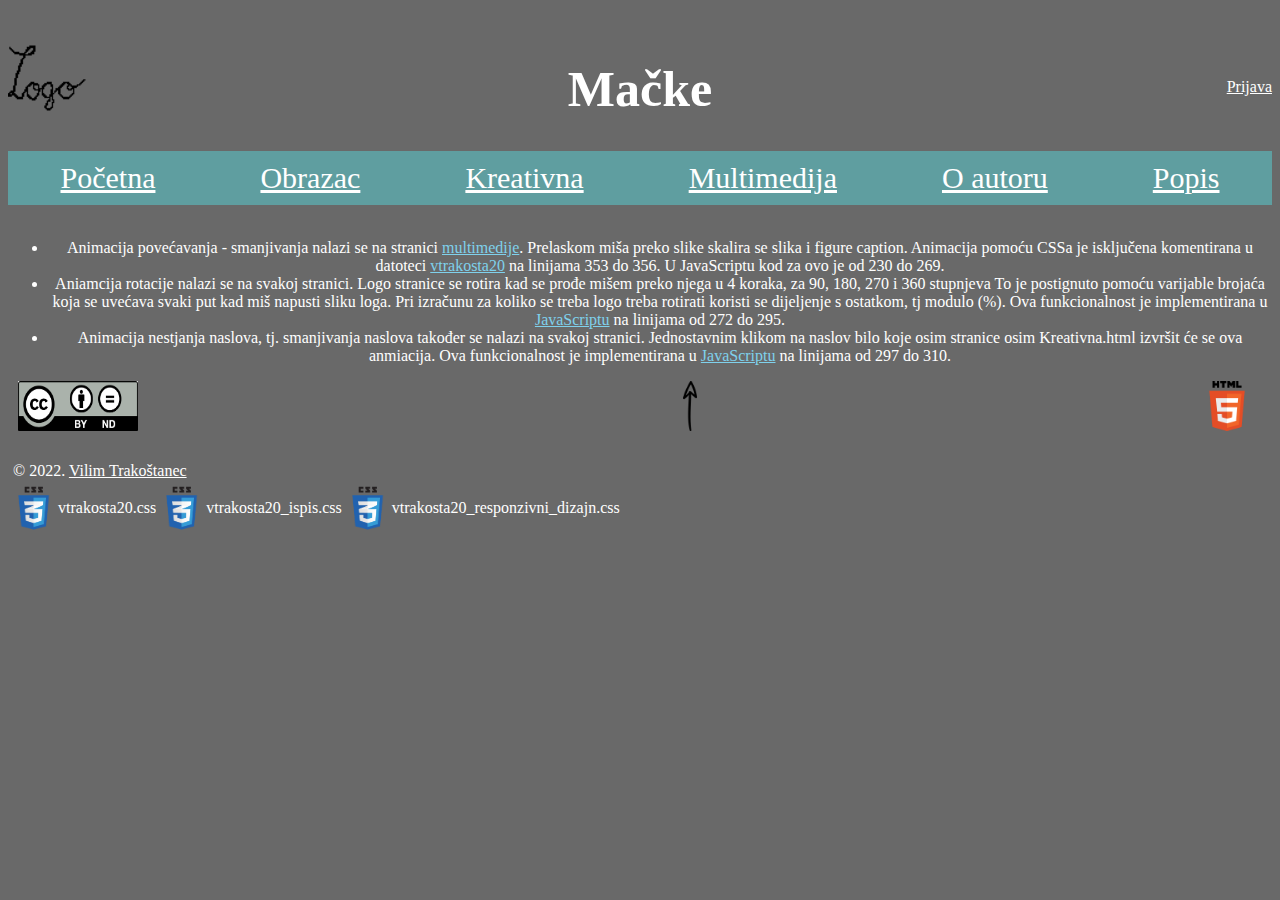
<file: index.html>
<!DOCTYPE html>
<html lang="hr">

<head>
    <title>Početna</title>
    <meta charset='utf-8'>
    <meta name="author" content="Vilim Trakoštanec">
    <meta name="description" content=" html, head, title">
    <!--tu se pišu oznake, pitati treba dal se koristi description ili key words  DOBRO JE Description-->
    <meta name="viewport" content="width=device-width, initial-scale=1.0">

    <link rel="stylesheet" href="css/vtrakosta20.css" type="text/css">
    <link rel="stylesheet" href="css/vtrakosta20_ispis.css" type="text/css">
    <link rel="stylesheet" href="css/vtrakosta20_responzivni_dizajn.css" >
    <script src="js/vtrakosta20.js"></script>
    
</head>


<body>
   
    <header>
        <a id="Zaglavlje"></a>

        <noscript>

            <dialog> open> Vaš preglednik ne podržava javascript</dialog>

        </noscript>
        <div class="spremiste">
        <br>
            <a href="index.html" ><img src="materijali/logo_kopija.png" alt="Logo" class="logoStr" id="logo"></a>
            <h1 class="naslov" id="naslov">Mačke</h1>
            <a href="prijava.html" class="odjava" id="odjava">Odjava</a>
            <a href="prijava.html" class="prijava" id="prijava">Prijava</a>
            <a href="ostalo/promjeni_dizajn.html" class="dizajn" id ="dizajn" target="_blank">Dizajn</a>
        </div>
        <div id="ispis_kor_ime">
            
        </div>
        <div id="ispis_datum">
            
        </div>

    </header>
    
    <nav class="grid-kontenjer2">
        <br>
        <a href="index.html" class="grid-item1 odlazak classtest" id="pocetna">Početna</a>
        <a href="obrazac.html" class="grid-item2 odlazak classtest" id="obrazac">Obrazac</a>
        <a href="ostalo/kreativna.html" class="grid-item3 odlazak classtest" id="kreativna">Kreativna</a>
        <a href="ostalo/multimedija.html" class="grid-item4 odlazak classtest" id="multimedija">Multimedija</a>
        <a href="ostalo/o_autoru.html" class="grid-item5 odlazak classtest" id="autor">O autoru</a>
        <a href="podaci/popis.html" class="grid-item6 odlazak classtest" id="popis">Popis</a>
        
    </nav>
    
    <main id="main">
        <!--Blok-->
        
        <ul>
            <li>
                Animacija povećavanja - smanjivanja nalazi se na stranici 
                <a href="ostalo/multimedija.html#slike" class="odlazak_link">multimedije</a>.
                Prelaskom miša preko slike skalira se slika i figure caption.
                Animacija pomoću CSSa je isključena komentirana u datoteci <a href="css/vtrakosta20.css" class="odlazak_link">vtrakosta20</a>
                na linijama 353 do 356. U JavaScriptu kod za ovo je od 230 do 269.
            </li>
            <li>
                Aniamcija rotacije nalazi se na svakoj stranici. Logo stranice se rotira kad se prođe mišem preko njega u 4 koraka, za 90, 180, 270 i 360 stupnjeva 
                To je postignuto pomoću varijable brojaća koja se uvećava svaki put kad miš napusti sliku loga. 
                Pri izračunu za koliko se treba logo treba rotirati koristi se dijeljenje s ostatkom, tj modulo (%).
                Ova funkcionalnost je implementirana u <a href="js/vtrakosta20.js" class="odlazak_link">JavaScriptu</a> na linijama od 272 do 295.
            </li>
            <li>
                Animacija nestjanja naslova, tj. smanjivanja naslova također se nalazi na svakoj stranici. Jednostavnim klikom na naslov bilo koje osim stranice osim Kreativna.html izvršit će se ova anmiacija.
                Ova funkcionalnost je implementirana u <a href="js/vtrakosta20.js" class="odlazak_link">JavaScriptu</a> na linijama od 297 do 310.
            </li>

        </ul>

        

        <!--predložak-->
        <template id="template">
            <canvas id="myCanvas" width="200" height="100" >
               
            </canvas> 
            

        </template>


    </main>

    <footer id="pod">
        
        <a href="https://www.srce.unizg.hr/files/srce/docs/otvoreni-pristup/creative_commons_licence.pdf" 
        class="cc">
            <img src="materijali/CC_imovanje.png" alt="CC_imovanje" width="200" 
            height="75" class="cc" >
        </a>
        
        <p class="sl" >
            &copy;
            2022.
            <a href="https://gmail.com">Vilim Trakoštanec</a>
        </p>

        <a href="#Zaglavlje" class="strelica"><img src="materijali/strelica.png" 
            alt="povratakNaVrh" 
            class="val strelica" >
        </a>

        <a href="https://validator.w3.org/nu/?doc=https%3A%2F%2Fspider.foi.hr%2FOWT%2F2022%2Fzadaca_03%2Fvtrakosta20%2Findex.html" 
        class="html_val">
            <img src="materijali/validator_slika.png"
                alt="Validator" class="val html_val">
        </a>
        

    <div class="grid-kontenjerfooter">
        <a href="https://jigsaw.w3.org/css-validator/validator?uri=https%3A%2F%2Fspider.foi.hr%2FOWT%2F2022%2Fzadaca_03%2Fvtrakosta20%2Fcss%2Fvtrakosta20.css&profile=css3svg&usermedium=all&warning=1&vextwarning=&lang=en" class="css_val" >
            <img src="materijali/CSS3.png" alt="val_index" 
                class="val css_val">
        </a>
        <p class="opis1o">
            vtrakosta20.css
        </p>

        <a href="https://jigsaw.w3.org/css-validator/validator?uri=https%3A%2F%2Fspider.foi.hr%2FOWT%2F2022%2Fzadaca_03%2Fvtrakosta20%2Fcss%2Fvtrakosta20_ispis.css&profile=css3svg&usermedium=all&warning=1&vextwarning=&lang=en" class="css_val2" >
            <img src="materijali/CSS3.png" alt="val_ispis" 
                class="val css_val2">
        </a>
        <p class="opis2o">
            vtrakosta20_ispis.css
        </p>

        <a href="https://jigsaw.w3.org/css-validator/validator?uri=https%3A%2F%2Fspider.foi.hr%2FOWT%2F2022%2Fzadaca_03%2Fvtrakosta20%2Fcss%2Fvtrakosta20_responzivni_dizajn.css&profile=css3svg&usermedium=all&warning=1&vextwarning=&lang=en" class="css_val3" >
            <img src="materijali/CSS3.png" alt="val_responz" 
                class="val css_val3">
        </a>
        <p class="opis3o">
            vtrakosta20_responzivni_dizajn.css
        </p>
    </div>

    </footer>

</body>

</html>
</file>
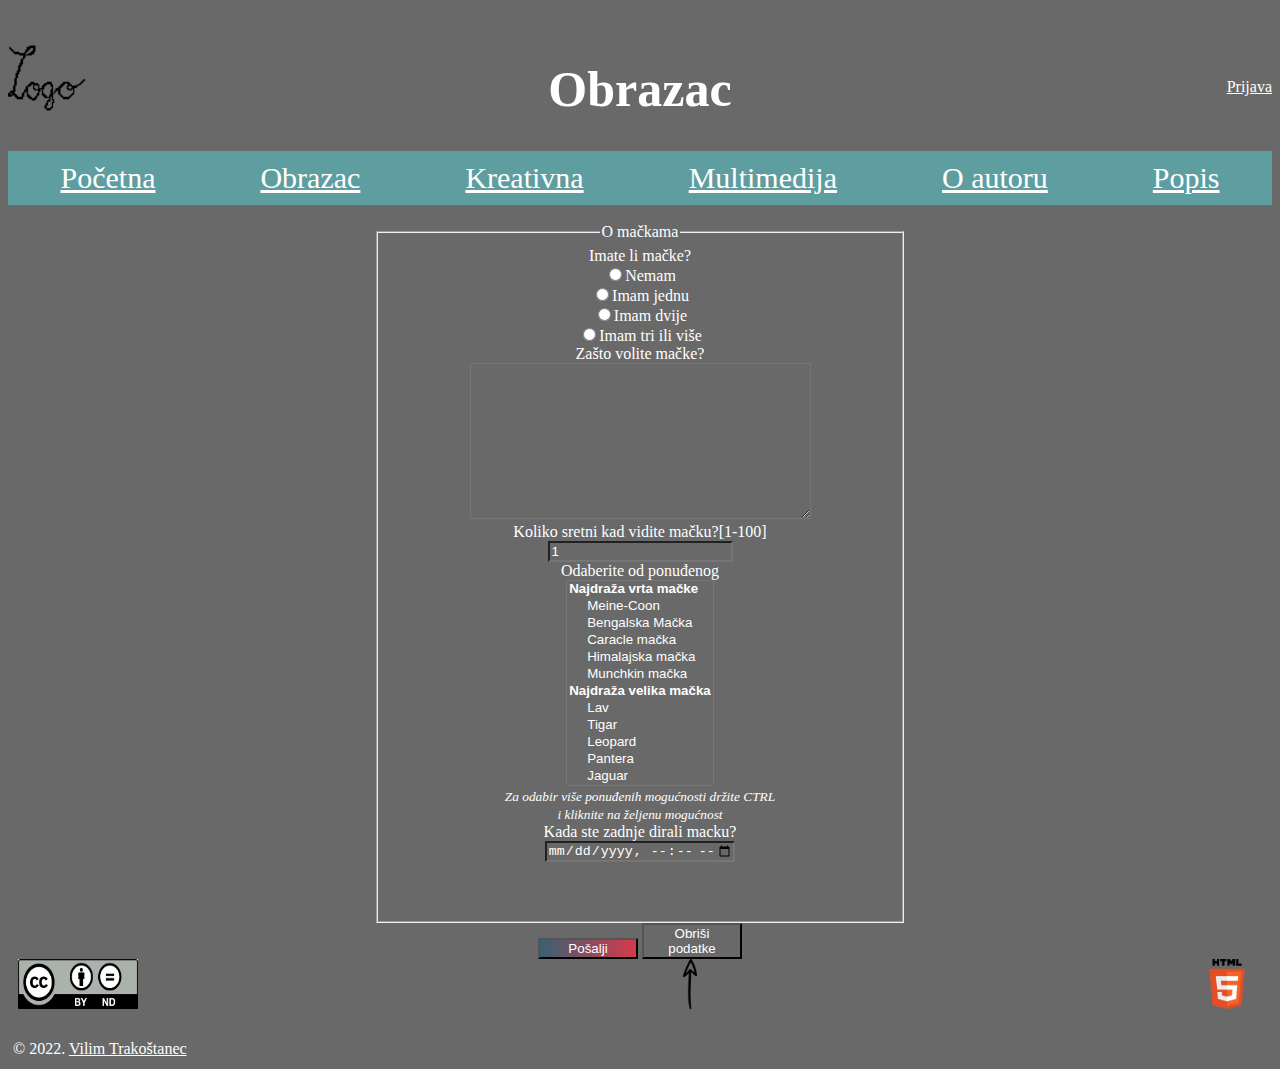
<file: obrazac.html>
<!DOCTYPE html>
<html lang="hr">

<head>
    <title>Obrazac za dodavanje novog sadržaja</title>
    <meta charset='utf-8'>
    <meta name="author" content="Vilim Trakoštanec">
    <meta name="description" content=" html, head, title">
    <meta name="viewport" content="width=device-width, initial-scale=1.0">
    <link rel="stylesheet" href="css/vtrakosta20.css" type="text/css">
    <link rel="stylesheet" href="css/vtrakosta20_ispis.css" type="text/css">
    <script src="js/vtrakosta20.js"></script>
    <link rel="stylesheet" href="css/vtrakosta20_responzivni_dizajn.css" type="text/css">
</head>

<body>
    <header>
        <a id="Zaglavlje"></a>

        <noscript>

            <dialog> open> Vaš preglednik ne podržava javascript</dialog>

        </noscript>
        <div class="spremiste">
        <br>
            <a href="index.html" ><img src="materijali/logo_kopija.png" alt="Logo" id="logo" class="logoStr"></a>
            <h1 class="naslov" id="naslov">Obrazac</h1>
            <a href="prijava.html" class="odjava" id="odjava">Odjava</a>
            <a href="prijava.html" class="prijava" id="prijava">Prijava</a>
            <a href="ostalo/promjeni_dizajn.html" class="dizajn" id ="dizajn" target="_blank">Dizajn</a>
        </div>
    
    <div id="ispis_kor_ime">
        
    </div>
    <div id="ispis_datum">
        
    </div>

    </header>
    
    <nav class="grid-kontenjer2">
        <br>
        <a href="index.html" class="grid-item1 classtest" id="pocetna">Početna</a>
        <a href="obrazac.html" class="grid-item2 classtest" id="obrazac">Obrazac</a>
        <a href="ostalo/kreativna.html" class="grid-item3 classtest" id="kreativna">Kreativna</a>
        <a href="ostalo/multimedija.html" class="grid-item4 classtest" id="multimedija">Multimedija</a>
        <a href="ostalo/o_autoru.html" class="grid-item5 classtest" id="autor">O autoru</a>
        <a href="podaci/popis.html" class="grid-item6 classtest" id="popis">Popis</a>
    </nav>

<main id="centriraj">

    
    <form method="POST" action="https://spider.foi.hr/OWT/materijali/ispis_forme.php" id="forma" novalidate name="forma" >
        <div id="div_obrazac1" style="display: block;">
            <fieldset class="obrazac1">
                <legend>O mačkama</legend>

                
                <label for="Nemam" id="radio_error">Imate li mačke?</label><br>
                <input type="radio" name="Odabir_macaka" id="Nemam" value="Nemam"
                    required>Nemam <br>
                <input type="radio" name="Odabir_macaka" id="Imam_jednu"
                    value="Imam jednu">Imam jednu <br>
                <input type="radio" name="Odabir_macaka" id="Imam_dvije"
                    value="Imam dvije">Imam dvije <br>
                <input type="radio" name="Odabir_macaka" id="Imam_tri_ili_vise"
                    value="Imam tri ili više" >Imam tri ili više <br>

                <label for="velikiTekst">Zašto volite mačke?</label><br>
                <textarea name="Nešto vaše" id="velikiTekst" cols="40" rows="10" maxlength="1000"></textarea><br>

                <label for="broj">Koliko sretni kad vidite mačku?[1-100]</label><br>
                <input type="number" id="broj" value="1"  name="Srtan_sto_vidi_macku"> <br>

                <label for="padajuci">Odaberite od ponuđenog</label><br>
                <select name="Padajuci[]" id="padajuci" multiple size="12" >
                    <optgroup label="Najdraža vrta mačke">
                        <option value="Meine-Coon">Meine-Coon</option>
                        <option value="Bengalska Mačka">Bengalska Mačka</option>
                        <option value="Caracle mačka">Caracle mačka</option>
                        <option value="Himalajska mačka">Himalajska mačka</option>
                        <option value="Munchkin mačka">Munchkin mačka</option>
                    </optgroup>
                    <optgroup label="Najdraža velika mačka">
                        <option value="Lav">Lav</option>
                        <option value="Tigar">Tigar</option>
                        <option value="Leopard">Leopard</option>
                        <option value="Pantera">Pantera</option>
                        <option value="Jaguar">Jaguar</option>
                    </optgroup>
                </select><br>
                <i><small>Za odabir više ponuđenih mogućnosti držite CTRL 
                    <br>i kliknite na željenu mogućnost</small></i>
                    <br>
                <label for="Datum">Kada ste zadnje dirali macku?</label>
                <br>
                <input type="datetime-local" name="Datumi" id="Datum" min="2000-01-01T00:00" max="2022-04-01T12:00" >
                <br>
        

            </fieldset>
        </div>
        <div id="div_obrazac2" style="display: block;">
            <fieldset class="obrazac2" id="obrazac2">
                <legend>Nešto o vama</legend>


                <label for="Ime_prez">Upišite svoje ime i prezime:</label>
                <input type="text" id="Ime_prez" name="Ime_i_prezime" required><br> 

                <Label for="godina_rodenja">Godina rođenja:</Label>
                1940<input type="range" id="godina_rodenja" min="1940" max="2002" step="1" class="slider" name="Godina rođenja">2002<br>

                
                <input type="checkbox" name="naj_1" id ="Nogomet" value="Nogomet"> <label for="Nogomet">Nogomet</label>
                <input type="checkbox" name="naj_2" id="Rukomet" value="Rukomet"> <label for="Rukomet">Rukomet</label>
                <input type="checkbox" name="naj_3" id="Košarka" value="Košarka"> <label for="Košarka">Košarka</label><br>
                <input type="checkbox" name="naj_4" id="Vaterpolo" value="Vaterpolo"> <label for="Vaterpolo">Vaterpolo</label>
                <input type="checkbox" name="naj_5" id="Tenis" value="Tenis"> Tenis <label for="Tenis">Tenis</label>
                <br>

                <label for="gledanje">Kako gledate najdraže sportove:</label>
                <input list="gledanja" id="gledanje" name="Nacin gledanja" required>
                <datalist id="gledanja" >
                    <option value="TV">Televizija</option>
                    <option value="Online">Online prijenos</option>
                    <option value="Uzivo">Uživo</option>

                </datalist>
                <label for="lopta"></label>
                <button type="button" onclick="alert ('Ne radim ništa!')" id="lopta"></button>
                <br>
                <label for="utakmica">Iduca utakmica:</label>
                <input type="date" name="Iduca utakmica je" id="utakmica" required min="2022-04-01" max="2022-12-31">

            </fieldset>
        </div>



            
        <div class="gumbi">
            <input type="submit" value="Pošalji" style="width: 100px;" id="posalji"><!--linijski selektor-->
            <button type="reset" value="Obriši" style="width: 100px;" id="obrisi">Obriši podatke</button>
    </div>
    </form>


</main>




<footer id="pod">
        
    <a href="https://www.srce.unizg.hr/files/srce/docs/otvoreni-pristup/creative_commons_licence.pdf" 
    class="cc">
        <img src="materijali/CC_imovanje.png" alt="CC_imovanje" width="200" 
        height="75" class="cc" >
    </a>
    
    <p class="sl" >
        &copy;
        2022.
        <a href="https://gmail.com">Vilim Trakoštanec</a>
    </p>

    <a href="#Zaglavlje" class="strelica"><img src="materijali/strelica.png" 
        alt="povratakNaVrh" 
        class="val strelica" >
    </a>

    <a href="https://validator.w3.org/nu/?doc=https%3A%2F%2Fspider.foi.hr%2FOWT%2F2022%2Fzadaca_03%2Fvtrakosta20%2Fobrazac.html" 
    class="html_val">
        <img src="materijali/validator_slika.png"
            alt="Validator" class="val html_val">
    </a>
    </footer>

</body>

</html>
</file>
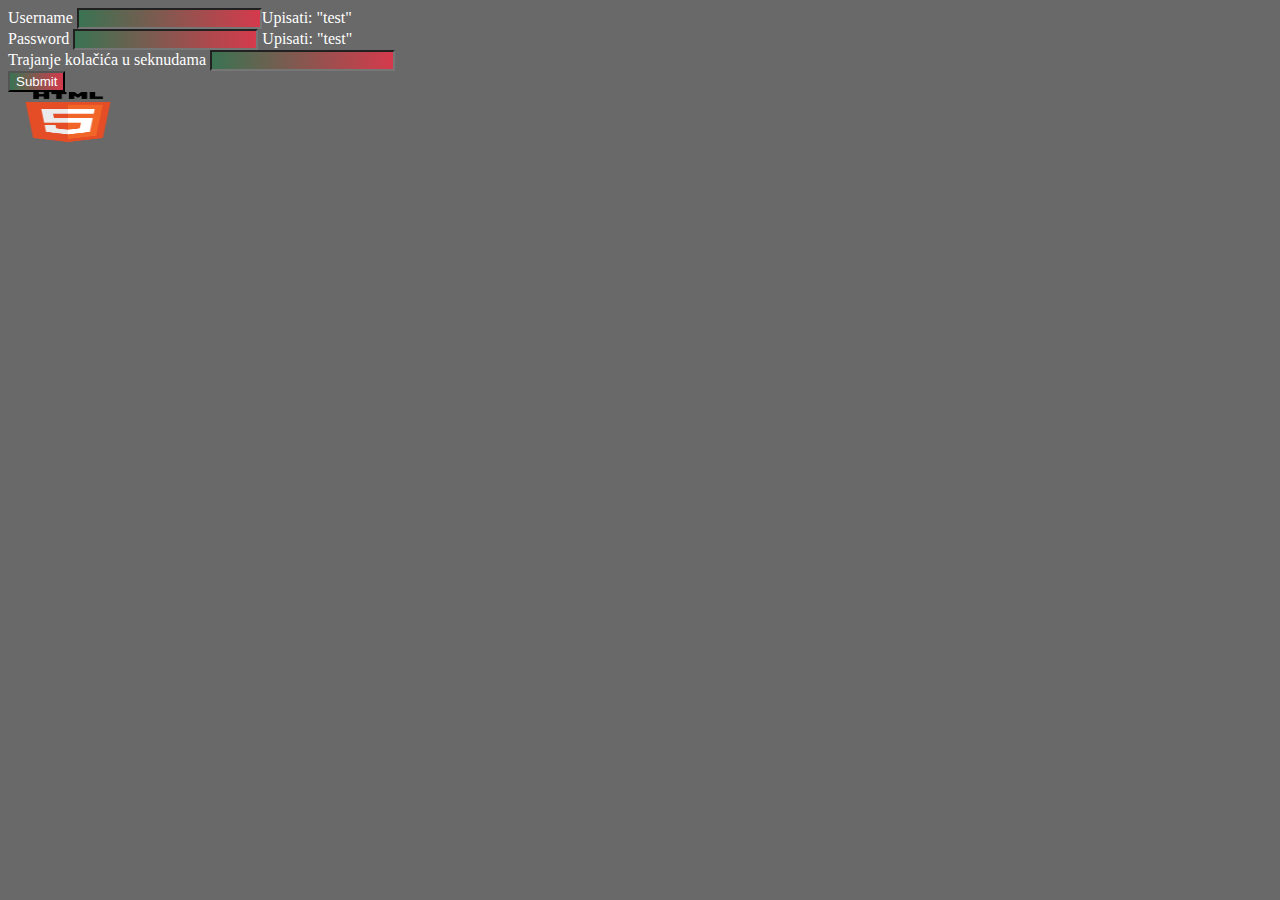
<file: prijava.html>
<!DOCTYPE html>
<html lang="hr">

<head>
    <title>Prijava</title>
    <meta charset='utf-8'>
    <meta name="author" content="Vilim Trakoštanec">
    <meta name="description" content=" html, head, title">
    <!--tu se pišu oznake, pitati treba dal se koristi description ili key words  DOBRO JE Description-->
    <meta name="viewport" content="width=device-width, initial-scale=1.0">

    <link rel="stylesheet" href="css/vtrakosta20.css" type="text/css">
    <link rel="stylesheet" href="css/vtrakosta20_ispis.css" type="text/css">
    <link rel="stylesheet" href="css/vtrakosta20_responzivni_dizajn.css" >
    <script src="js/vtrakosta20.js" defer></script>
    
</head>

<body id="prijava_body">
    
    <div>
        <label for="user">Username</label>
        <input type="text" name="user" id ="user">Upisati: "test"
    </div>
    <div>
        <label for="pass">Password</label>
        <input type="password" name="password" id="pass"> Upisati: "test"
    </div>

    <div>
        <label for="trajanje">Trajanje kolačića u seknudama</label>
        <input type="text" name="Trajanje" id="trajanje">
    </div>


    <input type="submit" name="login-btn" id="btnLogin">
    <div id ="error" style="color:rgb(176, 18, 18) ;"></div>

    <footer>
        <a href="https://validator.w3.org/nu/?doc=https%3A%2F%2Fspider.foi.hr%2FOWT%2F2022%2Fzadaca_03%2Fvtrakosta20%2Fprijava.html" >
            <img src="materijali/validator_slika.png" 
                alt="Validator">
        </a>
    
    </footer>
</body>

</html>
</file>
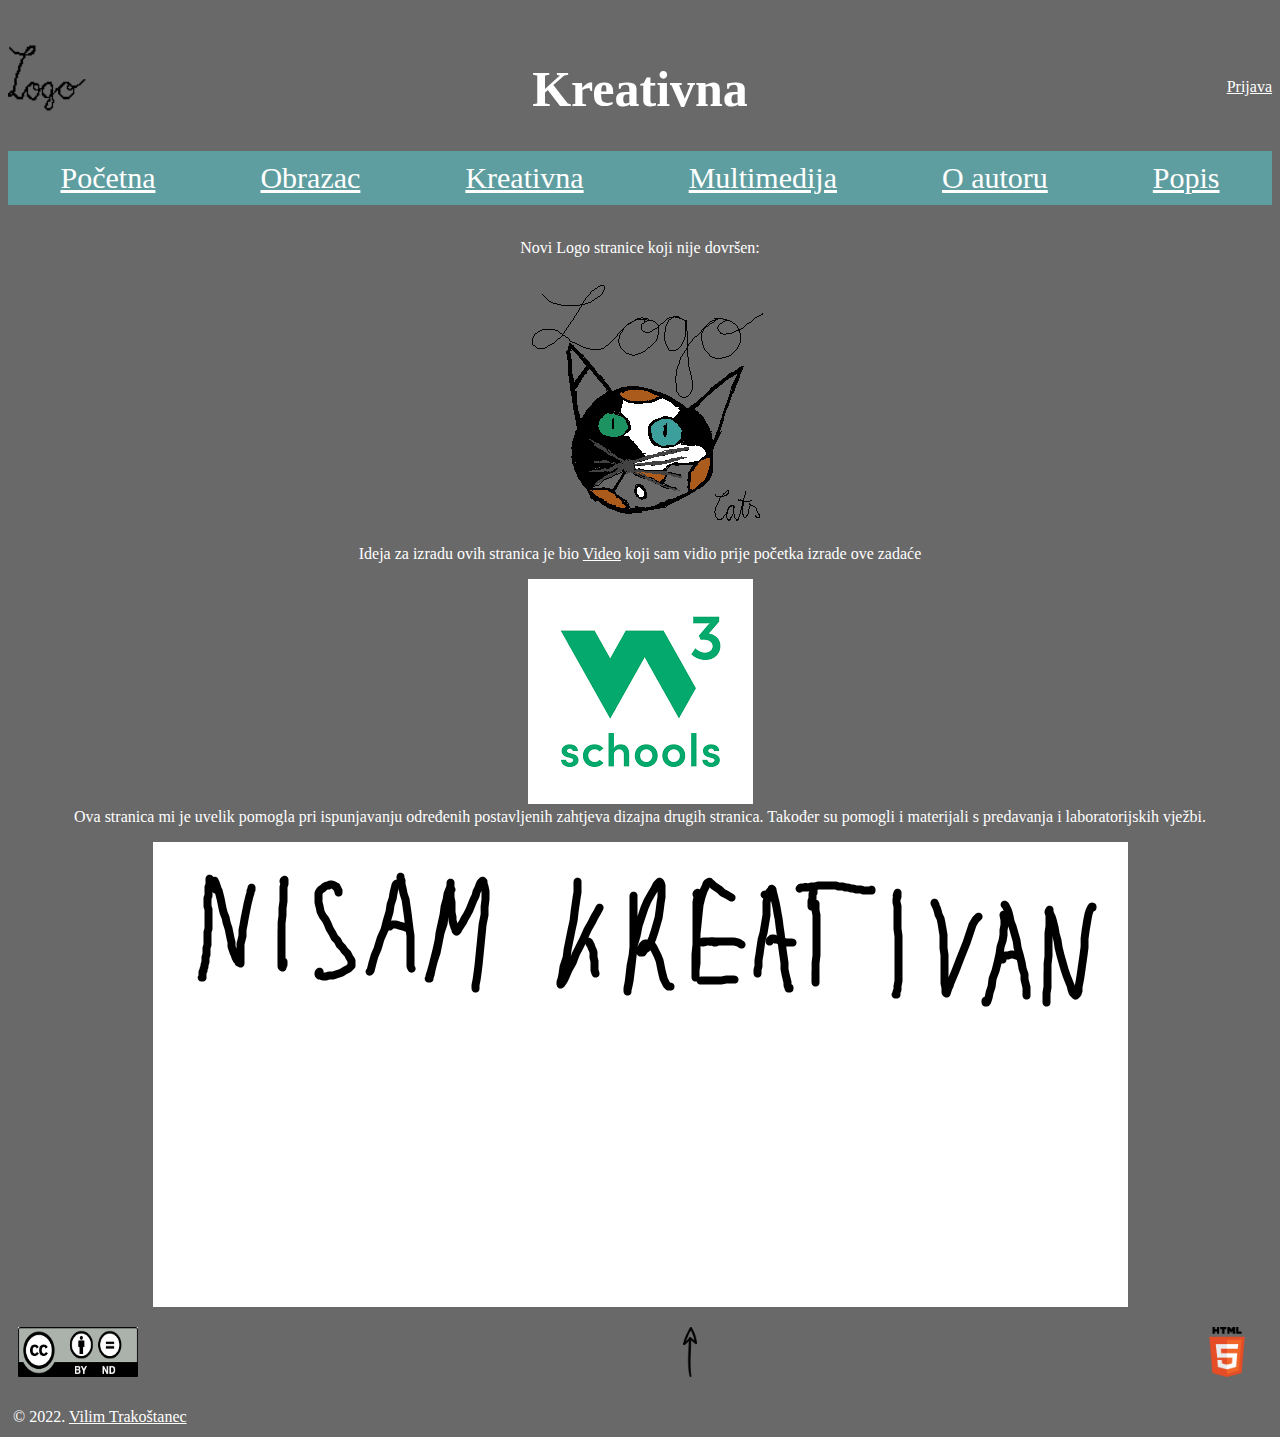
<file: ostalo/kreativna.html>
<!DOCTYPE html>
<html lang="hr">

<head>
    <title>Kreativna</title>
    <meta charset='utf-8'>
    <meta name="author" content="Vilim Trakoštanec">
    <meta name="description" content=" html, head, title">
    <!--tu se pišu oznake, pitati treba dal se koristi description ili key words-->
    <meta name="viewport" content="width=device-width, initial-scale=1.0">
    <link rel="stylesheet" href="../css/vtrakosta20.css" type="text/css">
    <link rel="stylesheet" href="../css/vtrakosta20_ispis.css" type="text/css">
    <link rel="stylesheet" href="../css/vtrakosta20_responzivni_dizajn.css" >
    <script src="../js/vtrakosta20.js"></script>
</head>

<body>

    <header>
        <a id="Zaglavlje"></a>
        <noscript>
            
            <dialog>open> Vaš preglednik ne podržava javascript</dialog>
       
        </noscript>

        <div class="spremiste">
            <br>
                <a href="index.html" ><img src="../materijali/logo_kopija.png" alt="Logo" id="logo" class="logoStr"></a>
                <h1 class="naslov" id="naslov">Kreativna</h1>
                <a href="../prijava.html" class="odjava" id="odjava">Odjava</a>
                <a href="../prijava.html" class="prijava" id="prijava">Prijava</a>
                <a href="promjeni_dizajn.html" class="dizajn" id ="dizajn" target="_blank">Dizajn</a>
            </div>
        
        <div id="ispis_kor_ime">
            
        </div>
        <div id="ispis_datum">
            
        </div>
    
        </header>
        
        <nav class="grid-kontenjer2">
            <br>
            <a href="../index.html" class="grid-item1 classtest" id="pocetna">Početna</a>
            <a href="../obrazac.html" class="grid-item2 classtest" id="obrazac">Obrazac</a>
            <a href="kreativna.html" class="grid-item3 classtest" id="kreativna">Kreativna</a>
            <a href="multimedija.html" class="grid-item4 classtest" id="multimedija">Multimedija</a>
            <a href="o_autoru.html" class="grid-item5 classtest" id="autor">O autoru</a>
            <a href="../podaci/popis.html" class="grid-item6 classtest" id="popis">Popis</a>
        </nav>
    <main>
        <p>Novi Logo stranice koji nije dovršen:</p>
        <img src="../materijali/Novi_logo.png" alt="Novi_logo">

        <p>Ideja za izradu ovih stranica je bio <a
                href="https://www.instagram.com/reel/Cb1xbadFlM1/?utm_source=ig_web_copy_link">Video</a> koji sam vidio
            prije početka izrade ove zadaće </p>
        <figure>
            <a href="https://www.w3schools.com/TAgs/default.asp"><img src="../materijali/w3.png" alt="w3"></a>
            <figcaption>
                Ova stranica mi je uvelik pomogla pri ispunjavanju određenih postavljenih zahtjeva dizajna drugih
                stranica.
                Također su pomogli i materijali s predavanja i laboratorijskih vježbi.
            </figcaption>
        </figure>

        <figure id="kreativna_figure">
            <img src="../materijali/nisam_kreativan.png" alt="nisam_kreativan" usemap="#kreativan" id="nisam_kreativan">
            <map name="kreativan" id="kreativan">
                <area alt="Norveška" href="https://www.zooplus.hr/magazin/macke/pasmine-macaka/norveska-sumska-macka" shape="poly"
                    coords="46,35,46,134,55,139,63,63,89,125,106,45,96,41,83,97,58,33" >
                    <area shape="rect" coords="160,40,199,137" href="https://www.zooplus.hr/magazin/macke/pasmine-macaka/sfinks-macka" alt="sfinks-macka">
                    <area shape="rect" coords="415,39,446,139" href="https://indie88.com/meet-the-caracat-the-hybrid-cat-thatll-cost-you-23k/" alt="cara">
                    <area shape="circle" coords="832,112,20" href="https://hr.world-animal.com/6330891-toyger-cat" alt="Toyger">
                    <area shape="poly" coords="545,149,680,151,619,45" href="https://htgetrid.com/hr/ashera-opisanie-porody-i-xarakter-koshki/" alt="eat" title="&#9650;">
            </map>
        </figure>




    </main>

    <footer id="pod">
        
        <a href="https://www.srce.unizg.hr/files/srce/docs/otvoreni-pristup/creative_commons_licence.pdf" 
        class="cc">
            <img src="../materijali/CC_imovanje.png" alt="CC_imovanje" width="200" 
            height="75" class="cc" >
        </a>
        
        <p class="sl" >
            &copy;
            2022.
            <a href="https://gmail.com">Vilim Trakoštanec</a>
        </p>

        <a href="#Zaglavlje" class="strelica"><img src="../materijali/strelica.png" 
            alt="povratakNaVrh" 
            class="val strelica" >
        </a>

        <a href="https://validator.w3.org/nu/?doc=https%3A%2F%2Fspider.foi.hr%2FOWT%2F2022%2Fzadaca_03%2Fvtrakosta20%2Fostalo%2Fkreativna.html" 
        class="html_val">
            <img src="../materijali/validator_slika.png"
                alt="Validator" class="val html_val">
        </a>
    </footer>

   

</body>

</html>
</file>
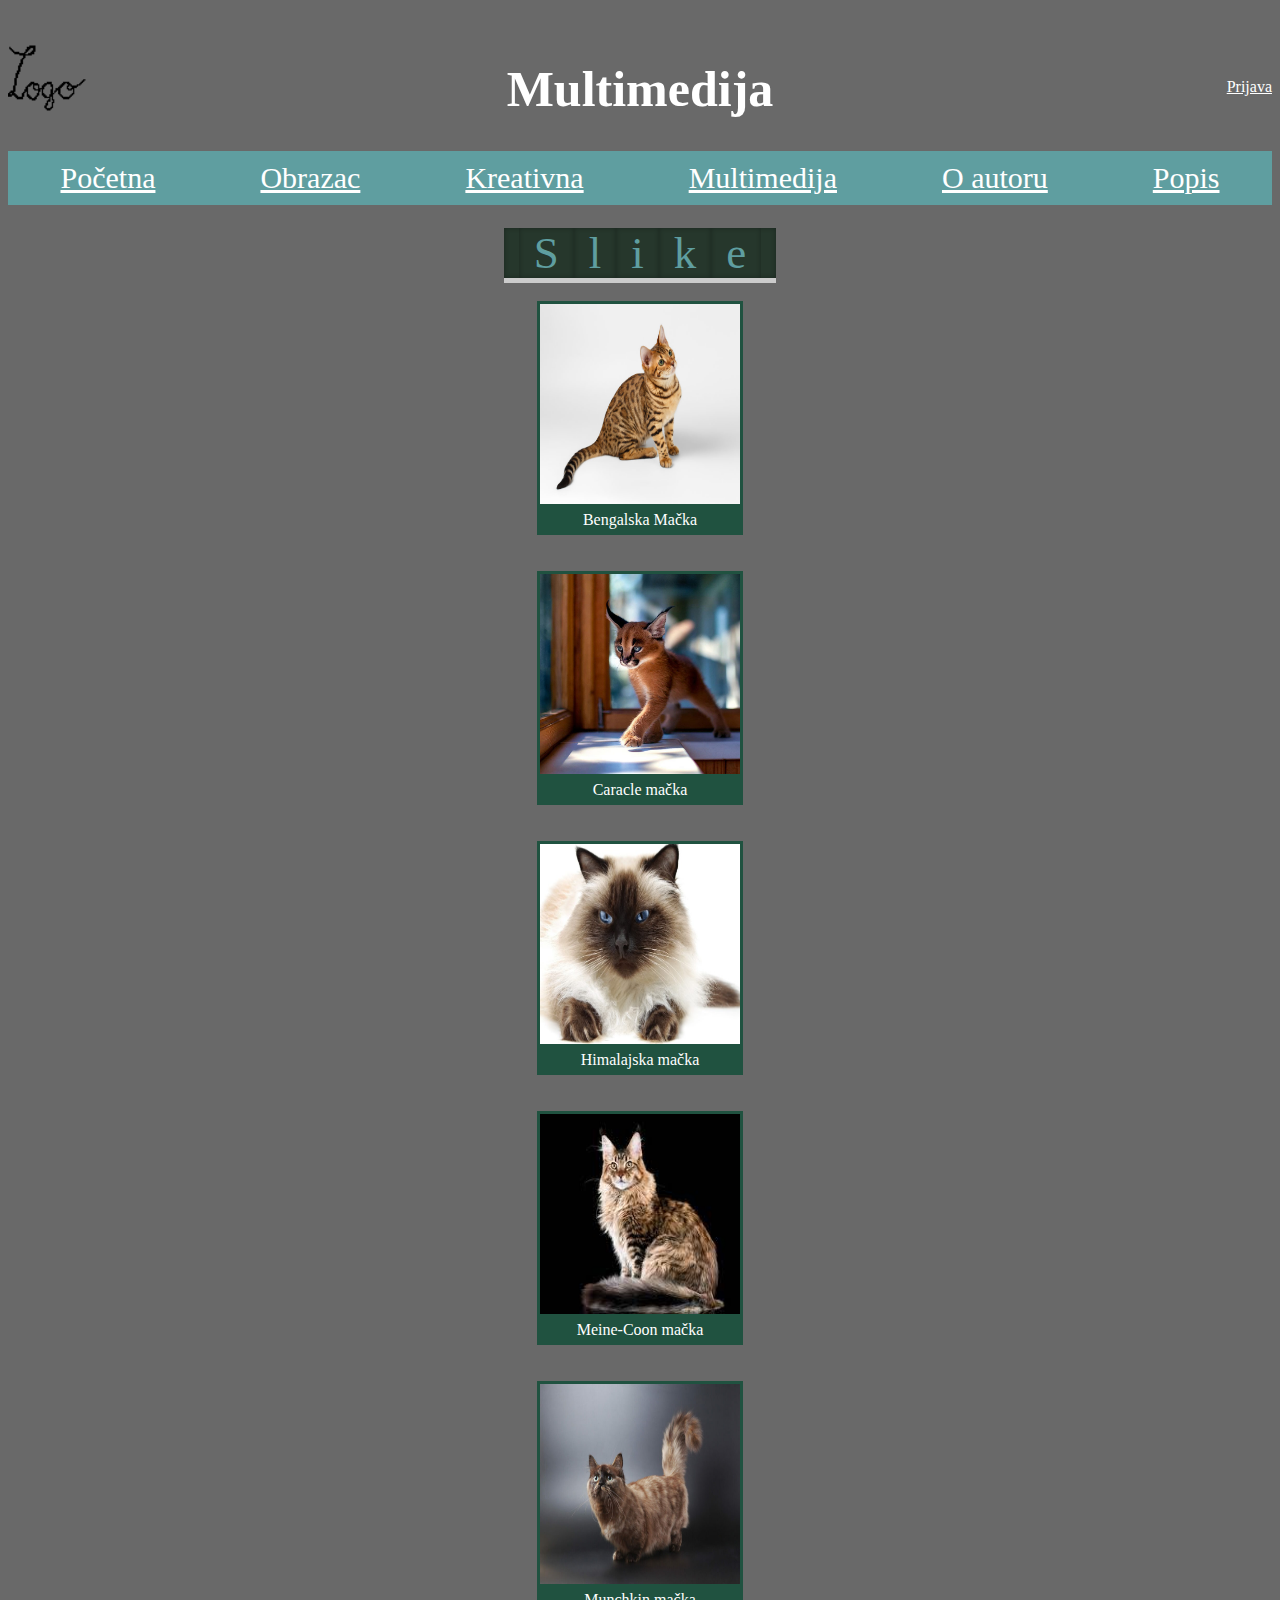
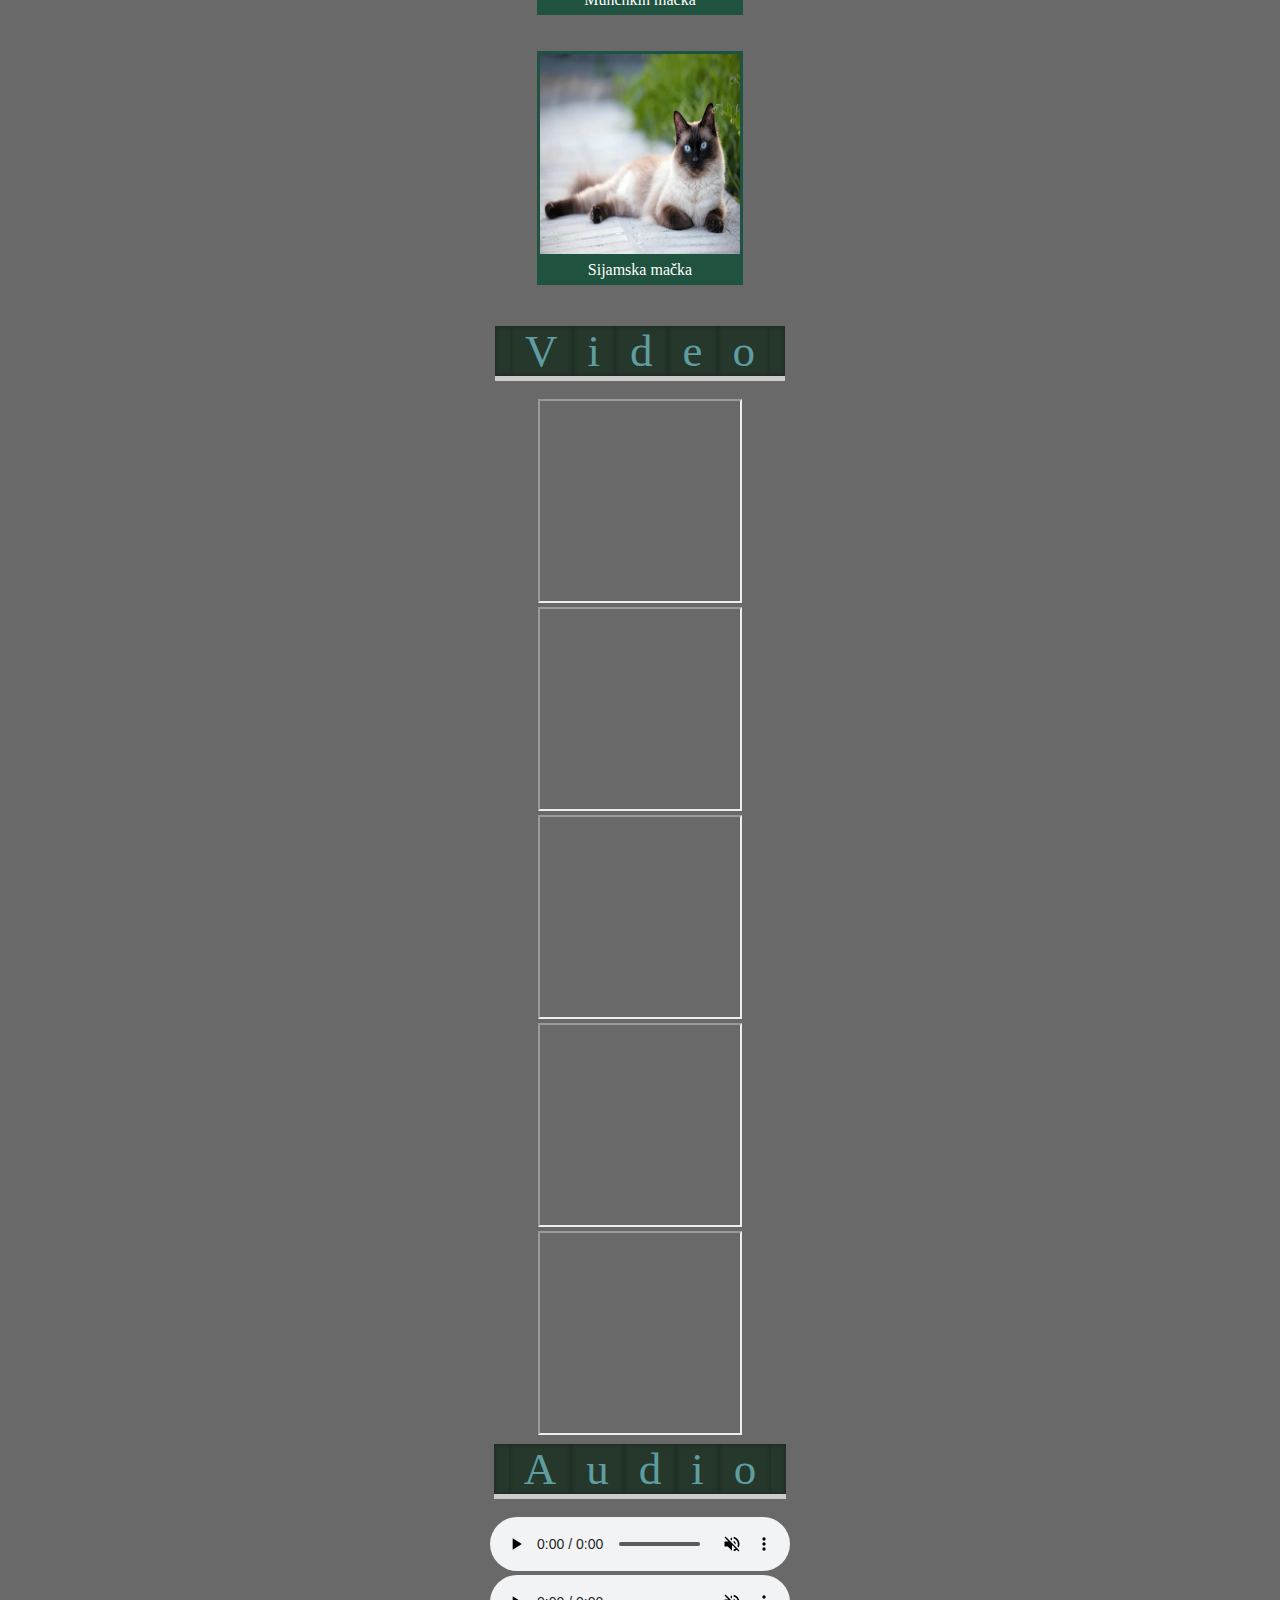
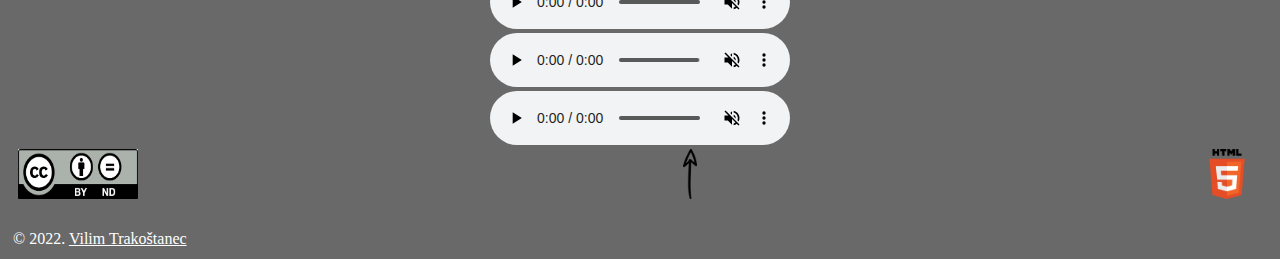
<file: ostalo/multimedija.html>
<!DOCTYPE html>
<html lang ="hr">
<head>
    <title>Multimedija</title>
    <meta charset='utf-8'>
    <meta name = "author" content="Vilim Trakoštanec">
    <meta name ="description" content=" html, head, title">
    <meta name="viewport" content="width=device-width, initial-scale=1.0">
    <link rel="stylesheet" href="../css/vtrakosta20.css" type="text/css">
    <link rel="stylesheet" href="../css/vtrakosta20_ispis.css" type="text/css">
    <link rel="stylesheet" href="../css/vtrakosta20_responzivni_dizajn.css" type="text/css">
    <script src="../js/vtrakosta20.js"></script>
    
</head>
<body>
    <header>
        <a id="Zaglavlje"></a>
        <noscript>
            
            <dialog>open> Vaš preglednik ne podržava javascript</dialog>
       
        </noscript>

        <div class="spremiste">
            <br>
                <a href="index.html" ><img src="../materijali/logo_kopija.png" alt="Logo" id="logo" class="logoStr"></a>
                <h1 class="naslov" id="naslov">Multimedija</h1>
                <a href="../prijava.html" class="odjava" id="odjava">Odjava</a>
                <a href="../prijava.html" class="prijava" id="prijava">Prijava</a>
                <a href="promjeni_dizajn.html" class="dizajn" id ="dizajn" target="_blank">Dizajn</a>
            </div>
        
        <div id="ispis_kor_ime">
            
        </div>
        <div id="ispis_datum">
            
        </div>
    
        </header>
        
        <nav class="grid-kontenjer2">
            <br>
            <a href="../index.html" class="grid-item1 classtest" id="pocetna">Početna</a>
            <a href="../obrazac.html" class="grid-item2 classtest" id="obrazac">Obrazac</a>
            <a href="kreativna.html" class="grid-item3 classtest" id="kreativna">Kreativna</a>
            <a href="multimedija.html" class="grid-item4 classtest" id="multimedija">Multimedija</a>
            <a href="o_autoru.html" class="grid-item5 classtest" id="autor">O autoru</a>
            <a href="../podaci/popis.html" class="grid-item6 classtest" id="popis">Popis</a>
        </nav>

    <main>
        <div class="span_slike_kontenjer">
            <span class="span_centar">
                <span>S</span>
                <span>l</span>
                <span>i</span>
                <span>k</span>
                <span>e</span>
            </span>
        </div>
       
        <article id="slike">
       
        
            <br>
            <figure class="fig_slike">
                <img src="../materijali/bengalska.jpg" 
                alt="https://www.zooplus.hr/magazin/macke/pasmine-macaka/bengalska-macka" 
                width="720" height="480" class="slike_multi">
                <figcaption class="fig_slike_text">
                    Bengalska Mačka
                </figcaption>
            </figure>
            <br>
            <br>
            <figure class="fig_slike">
                <img src="../materijali/caracal_cat.jpg" 
                alt="https://moja-macka.com/karakal/" 
                width="520" height="480" class="slike_multi">
                <figcaption class="fig_slike_text">
                    Caracle mačka
                </figcaption>
            </figure>
            <br>
            <br>
            <figure class="fig_slike">
                <img src="../materijali/Himalajska.jpg" 
                alt="http://www.macke.com.hr/himalajska-macka/" 
                width="720" height="480" class="slike_multi">
                <figcaption class="fig_slike_text">
                    Himalajska mačka
                </figcaption>
            </figure>
            <br>
                <br>
            <figure class="fig_slike">
                <img src="../materijali/meine_coon.jpg" 
                alt="https://www.zooplus.hr/magazin/macke/pasmine-macaka/maine-coon" 
                width="540" height="480" class="slike_multi">
                <figcaption class="fig_slike_text">
                    Meine-Coon mačka
                </figcaption>
            </figure>
            <br>
            <br>
            <figure class="fig_slike" >
                <img src="../materijali/munchkin.jpg" 
                alt="https://www.hepper.com/wp-content/uploads/2021/09/xMunchkin-Minuet-Napoleon.pagespeed.ic_.r-4GcnrdBq-1.jpg" 
                width="720" height="480" class="slike_multi">
                <figcaption class="fig_slike_text">
                    Munchkin mačka
                </figcaption>
            </figure>
            <br>
            <br>
            <figure class="fig_slike" style="transform-origin: bottom;">
                <img src="../materijali/sijamska.jpg" 
                alt="https://hr.bio-green.net/6577395-siamese-cat-character-education-and-appearance" 
                width="720" height="480" class="slike_multi">
                <figcaption class="fig_slike_text" >
                    Sijamska mačka
                </figcaption>
            </figure>
            
        </article>
        <br>
        <br>
        <div class="span_slike_kontenjer">
            <span class="span_centar">
                <span>V</span>
                <span>i</span>
                <span>d</span>
                <span>e</span>
                <span>o</span>
            </span>
        </div>
        <br>
        <article id="Video">
            <iframe width="560" height="315" src="https://www.youtube.com/embed/W86cTIoMv2U" title="YouTube video player"  allow="accelerometer; autoplay; clipboard-write; encrypted-media; gyroscope; picture-in-picture" allowfullscreen class="video_multi"></iframe><br>
            <iframe width="560" height="315" src="https://www.youtube.com/embed/nl8o9PsJPAQ" title="YouTube video player"  allow="accelerometer; autoplay; clipboard-write; encrypted-media; gyroscope; picture-in-picture" allowfullscreen class="video_multi"></iframe><br>
            <iframe width="560" height="315" src="https://www.youtube.com/embed/-5CdAup0o-I" title="YouTube video player"  allow="accelerometer; autoplay; clipboard-write; encrypted-media; gyroscope; picture-in-picture" allowfullscreen class="video_multi"></iframe><br>
            <iframe width="560" height="315" src="https://www.youtube.com/embed/Vga5NhReugc" title="YouTube video player"  allow="accelerometer; autoplay; clipboard-write; encrypted-media; gyroscope; picture-in-picture" allowfullscreen class="video_multi"></iframe><br>
            <iframe width="560" height="315" src="https://www.youtube.com/embed/mcYnMbJwFCA" title="YouTube video player"  allow="accelerometer; autoplay; clipboard-write; encrypted-media; gyroscope; picture-in-picture" allowfullscreen class="video_multi"></iframe><br>
        </article>

        <div class="span_slike_kontenjer">
            <span class="span_centar">
                <span>A</span>
                <span>u</span>
                <span>d</span>
                <span>i</span>
                <span>o</span>
            </span>
        </div>

        <article id="Audio">
            
            <br>
            
            <audio controls muted class="Audio_element">
                <source src="../materijali/mixkit-angry-cartoon-kitty-meow-94.wav" type="audio/mpeg">
            </audio>
            <br>
            <audio controls muted class="Audio_element">
                <source src="../materijali/mixkit-domestic-cat-hungry-meow-45.wav" type="audio/mpeg" >
            </audio>
            <br>
            <audio controls muted class="Audio_element">
                <source src="../materijali/mixkit-little-cat-attention-meow-86.wav" type="audio/mpeg" >
            </audio>
           <br>
            <audio controls muted class="Audio_element">
                <source src="../materijali/mixkit-sweet-kitty-meow-93.wav" type="audio/mpeg" >
            </audio>

        </article>



    </main>

    <footer id="pod">
        
        <a href="https://www.srce.unizg.hr/files/srce/docs/otvoreni-pristup/creative_commons_licence.pdf" 
        class="cc">
            <img src="../materijali/CC_imovanje.png" alt="CC_imovanje" width="200" 
            height="75" class="cc" >
        </a>
        
        <p class="sl" >
            &copy;
            2022.
            <a href="https://gmail.com">Vilim Trakoštanec</a>
        </p>

        <a href="#Zaglavlje" class="strelica"><img src="../materijali/strelica.png" 
            alt="povratakNaVrh" 
            class="val strelica" >
        </a>

        <a href="https://validator.w3.org/nu/?doc=https%3A%2F%2Fspider.foi.hr%2FOWT%2F2022%2Fzadaca_03%2Fvtrakosta20%2Fostalo%2Fmultimedija.html" 
        class="html_val">
            <img src="../materijali/validator_slika.png"
                alt="Validator" class="val html_val">
        </a>
    </footer>

</body>
</html>
</file>
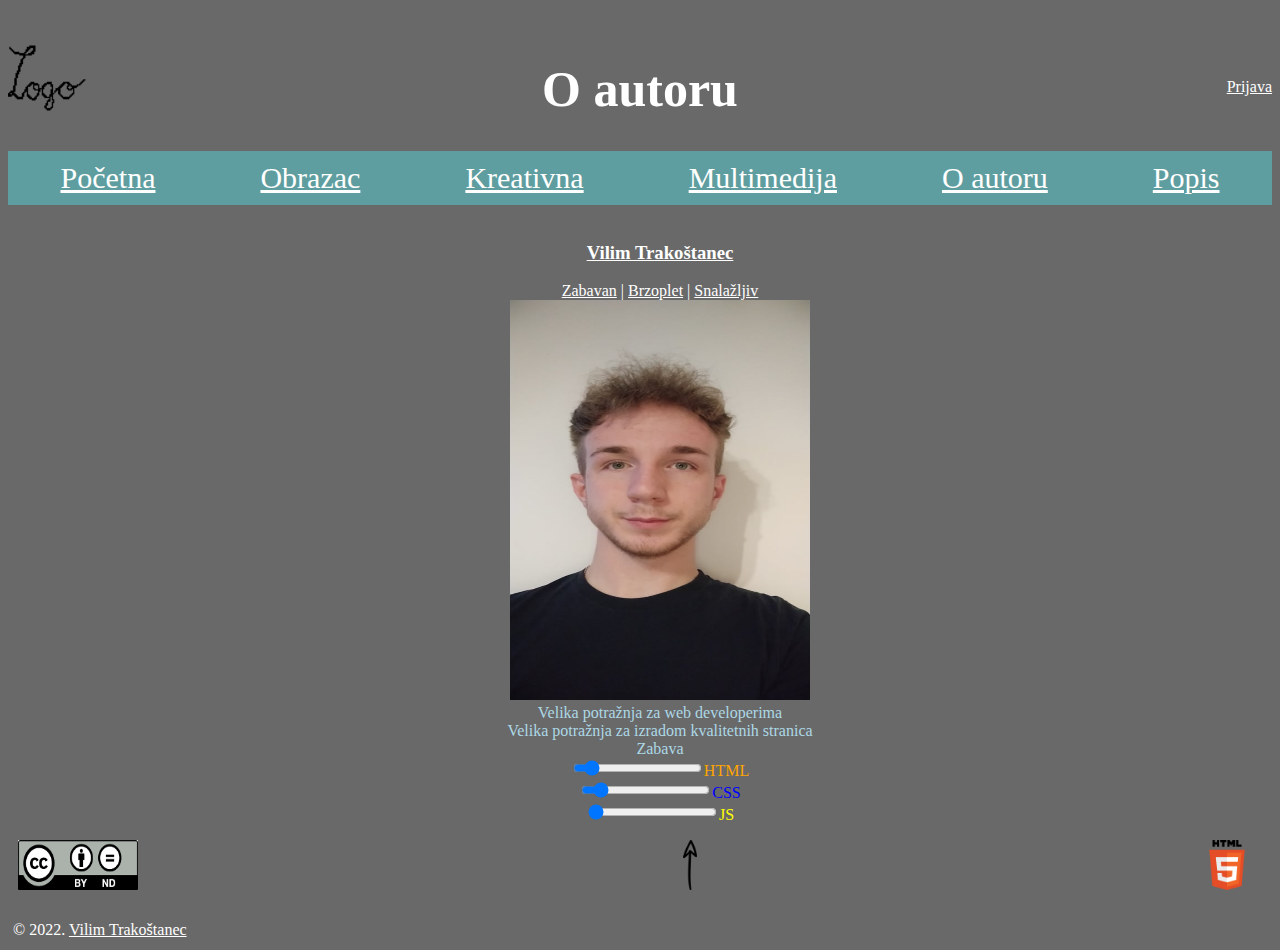
<file: ostalo/o_autoru.html>
<!DOCTYPE html>
<html lang ="hr">
<head>
    <title>O autoru</title>
    <meta charset='utf-8'>
    <meta name = "author" content="Vilim Trakoštanec">
    <meta name ="description" content=" html, head, title">
    <meta name="viewport" content="width=device-width, initial-scale=1.0">
    <link rel="stylesheet" href="../css/vtrakosta20.css" type="text/css">
    <link rel="stylesheet" href="../css/vtrakosta20_ispis.css" type="text/css">
    <link rel="stylesheet" href="../css/vtrakosta20_responzivni_dizajn.css" type="text/css">
    <script src="../js/vtrakosta20.js"></script>
    
</head>
<body>
    <header>
        <a id="Zaglavlje"></a>
        <noscript>
            
            <dialog>open> Vaš preglednik ne podržava javascript</dialog>
        
        </noscript>
        <div class="spremiste">
            <br>
                <a href="index.html" ><img src="../materijali/logo_kopija.png" alt="Logo" id="logo" class="logoStr"></a>
                <h1 class="naslov" id="naslov">O autoru</h1>
                <a href="../prijava.html" class="odjava" id="odjava">Odjava</a>
                <a href="../prijava.html" class="prijava" id="prijava">Prijava</a>
                <a href="promjeni_dizajn.html" class="dizajn" id ="dizajn" target="_blank">Dizajn</a>
            </div>
        
        <div id="ispis_kor_ime">
            
        </div>
        <div id="ispis_datum">
            
        </div>
        </header>
        
        <nav class="grid-kontenjer2">
            <br>
            <a href="../index.html" class="grid-item1 classtest" id="pocetna">Početna</a>
            <a href="../obrazac.html" class="grid-item2 classtest" id="obrazac">Obrazac</a>
            <a href="kreativna.html" class="grid-item3 classtest" id="kreativna">Kreativna</a>
            <a href="multimedija.html" class="grid-item4 classtest" id="multimedija">Multimedija</a>
            <a href="o_autoru.html" class="grid-item5 classtest" id="autor">O autoru</a>
            <a href="../podaci/popis.html" class="grid-item6 classtest" id="popis">Popis</a>
        </nav>


    <main>

        <ul style="list-style:none ;">

            <li><h3><u>Vilim Trakoštanec</u></h3></li>
            <li><u>Zabavan</u> | <u>Brzoplet</u> | <u>Snalažljiv</u></li>
            <li id="tilda"><a href="../materijali/Selfi.jpg"><img src="../materijali/Selfi.jpg" alt="Selfi" width="300" height="400" class="moja_slika"></a></li>
            <li>Velika potražnja za web developerima</li>
            <li>Velika potražnja za izradom kvalitetnih stranica</li>
            <li id="plus">Zabava</li>
            <li><input type="range" min="0" max="10" value="1" step="1" class="slider" id="myRange1" ><label for="myRange1">HTML</label></li>
            <li><input type="range" min="0" max="10" value="1" step="1" class="slider" id="myRange2" ><label for="myRange2">CSS</label></li>
            <li><input type="range" min="0" max="10" value="0" step="1" class="slider" id="myRange3" ><label for="myRange3">JS</label></li>
        </ul>



    </main>
    <footer id="pod">
        
        <a href="https://www.srce.unizg.hr/files/srce/docs/otvoreni-pristup/creative_commons_licence.pdf" 
        class="cc">
            <img src="../materijali/CC_imovanje.png" alt="CC_imovanje" width="200" 
            height="75" class="cc" >
        </a>
        
        <p class="sl" >
            &copy;
            2022.
            <a href="https://gmail.com">Vilim Trakoštanec</a>
        </p>

        <a href="#Zaglavlje" class="strelica"><img src="../materijali/strelica.png" 
            alt="povratakNaVrh" 
            class="val strelica" >
        </a>

        <a href="https://validator.w3.org/nu/?doc=https%3A%2F%2Fspider.foi.hr%2FOWT%2F2022%2Fzadaca_03%2Fvtrakosta20%2Fostalo%2Fo_autoru.html" 
        class="html_val">
            <img src="../materijali/validator_slika.png"
                alt="Validator" class="val html_val">
        </a>
    </footer>

</body>
</html>
</file>
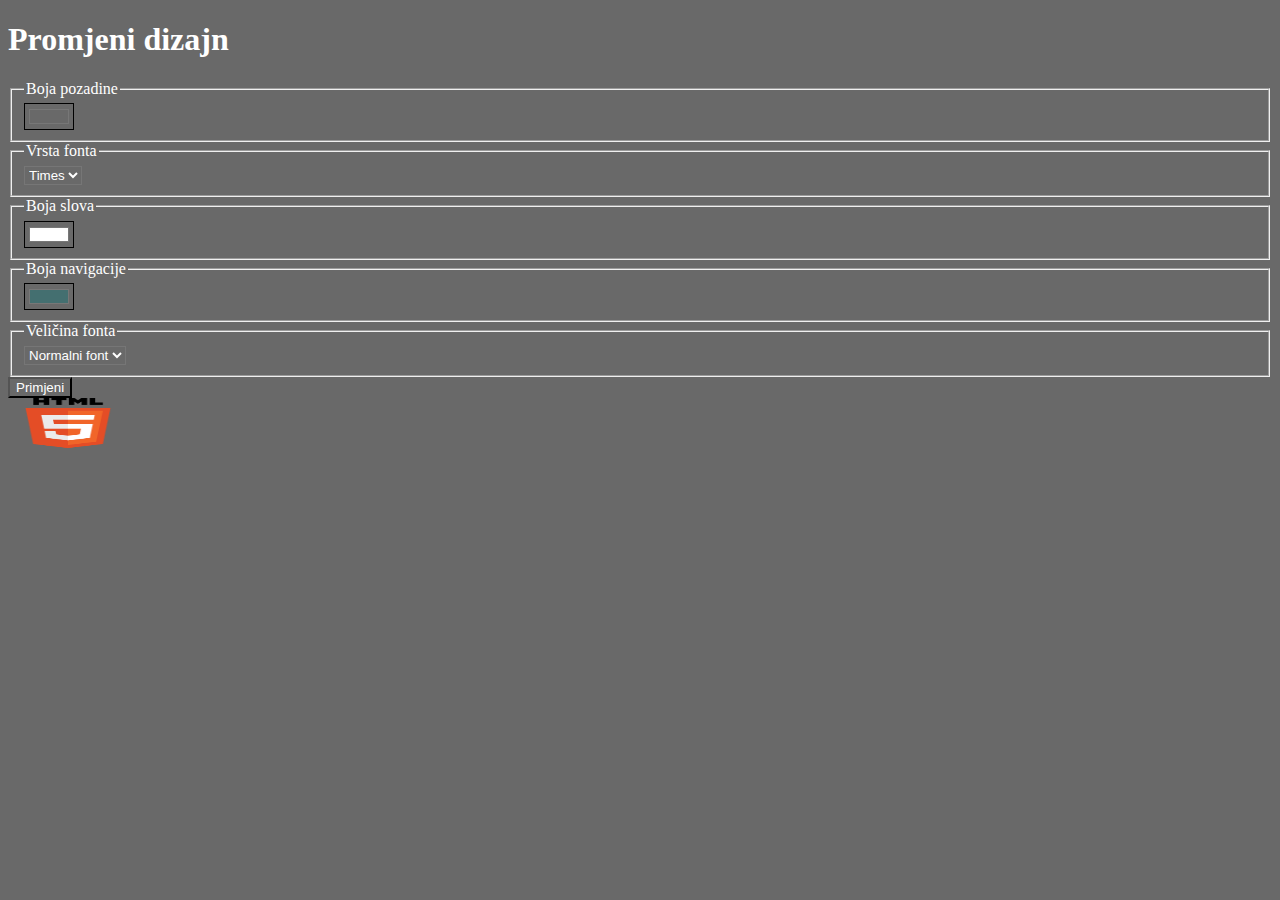
<file: ostalo/promjeni_dizajn.html>
<!DOCTYPE html>
<html lang ="hr">
<head>
    <title>Dizajn</title>
    <meta charset='utf-8'>
    <meta name="author" content="Vilim Trakoštanec">
    <link rel="stylesheet" href="../css/vtrakosta20.css" type="text/css">
    <link rel="stylesheet" href="../css/vtrakosta20_ispis.css" type="text/css">
    <script src="../js/vtrakosta20.js"></script>
</head>
<body>
    

<h1>Promjeni dizajn</h1>
<form>
<fieldset id="BojaPozadine">
    <legend>Boja pozadine</legend>

    <label for="colorWellPozadina"></label>
    <input type="color" name="colorWell" value="#696969" id="colorWellPozadina">
    <br>

</fieldset>
<fieldset id="VrstaFonta">
    <legend>Vrsta fonta</legend>
    

    <select name="VrstaFonta_select" id="VrstaFonta_select">
        <option value="Times">Times</option>
        <option value="Arial">Arial</option>
    </select>
  

</fieldset>

<fieldset id ="BojaSlova">
    <legend>Boja slova</legend>
    
    <label for="colorWellSlova"></label>
    <input type="color" name="colorWell" value="#ffffff" id="colorWellSlova">
    <br>
    

</fieldset>

<fieldset id="BojaNavigacije">
    <legend>Boja navigacije</legend>
    
    <label for="colorWellnav"></label>
    <input type="color" name="colorWellnav" value="#446f70" id="colorWellnav">
    <br>
    

</fieldset>

<fieldset id="VelicinaFonta">
    <legend>Veličina fonta</legend>
    <select name="VelicinaFonta_select" id="VelicinaFonta_select">
        <option value="normal">Normalni font</option>
    <option value="medium">Mali font</option>
    <option value="large">Veliki font</option>
    
</select>
</fieldset>
<input type="button" name="primjeni" id="primjeni" value="Primjeni">

</form>

<footer>
    <a href="https://validator.w3.org/nu/?doc=https%3A%2F%2Fspider.foi.hr%2FOWT%2F2022%2Fzadaca_03%2Fvtrakosta20%2Fostalo%2Fpromjeni_dizajn.html" >
        <img src="../materijali/validator_slika.png" 
            alt="Validator">
    </a>

</footer>

</body>
</html>
</file>
<file: css/vtrakosta20.css>
/* PSEUDOKLASE : :not , :hover , :required */

* {
    background-color:#696969;
    color: white;
}
/*Pozicioniranje i uređivanje elemenata hedera*/
.spremiste{
    position: relative;
    
}
.naslov {
    
    text-align: center;
    font-size:  50px;
    font-family:'Times New Roman', Times, serif;
    
}
.logoStr{
    position: absolute;
    top: 30px;
    left: 0%;
    width: 80px;
    height: 80px;
}
.prijava{
    position: absolute;
    top : 70px;
    right: 0%;
    
}
.odjava{
    position: absolute;
    top: 70px;
    right: 6%;
}
.dizajn{
    position: absolute;
    top: 90px;
    right: 3%;
}

/*^^^^^^^^^^^^^^^^^^^^^^^^^^^^^^^^^^^^^^*/

.grid-kontenjer2{/*Grid kontenjer za izbornik*/
    display:grid;
    grid-template-areas: 
    
        'pocetna obrazac kreativna multimedija o_autoru popis' ; 
    /*background-color: cadetblue;
    padding: 10px;*/
}


/*------------Pseudokalsa za hover izbornika--------*/
#pocetna:hover{
    background-color:rgb(68, 111, 112);
    padding: 10px;
}
#obrazac:hover{
    background-color:#446f70;
    padding: 10px;
}
#kreativna:hover:visited{
    background-color:rgb(68, 111, 112);
    padding: 10px;
}
#multimedija:hover{
    background-color:rgb(68, 111, 112);
    padding: 10px;
}
#autor:hover{
    background-color:rgb(68, 111, 112);
    padding: 10px;
}
#popis:hover{
    background-color:rgb(68, 111, 112);
    padding: 10px;
}
/*------Pozicioniranje izbornika pomocu grid-----*/
.grid-item1{
    
    grid-area: pocetna;
    padding: 10px;
    text-align: center;
    background-color: cadetblue;
    font-size: 30px;
}
.grid-item2{
    grid-area: obrazac; 
    padding: 10px;
    text-align: center;
    background-color: cadetblue;
    font-size: 30px;
}
.grid-item3{
    grid-area: kreativna;
    padding: 10px;
    text-align: center;
    background-color: cadetblue;
    font-size: 30px;
}
.grid-item4{
    grid-area: multimedija;
    padding: 10px;
    text-align: center;
    background-color: cadetblue;
    font-size: 30px;
}
.grid-item5{
    grid-area: o_autoru;
    padding: 10px;
    text-align: center;
    background-color: cadetblue;
    font-size: 30px;
}
.grid-item6{
    grid-area: popis;
    padding: 10px;
    text-align: center;
    background-color: cadetblue;
    font-size: 30px;
}
/*^^^^^^^^^^^^^^^^^^^^^^^^^^^^^^*/

/*Tekst i slika na početnoj str*/
#slika{
    display: block;
    margin-left: auto;
    margin-right: auto;
    padding: 10px; /*KUTIJA*/
    border: 110px;
    margin: auto;
    

}
#tekst_index{
    
    height: 170px;
    padding: 3px;
    box-shadow: inset 0 0 0 3px lightGreen;
    overflow: auto;
    font-family: 'Times New Roman', Times, serif;
    text-align: center;
    letter-spacing: 0.5px;
    word-spacing: 3px;  
}
canvas{
    border: 2px solid black;
}
/*^^^^^^^^^^^^^^^^^^^^^^^^^^^^^^*/


/*-------Skaliranje slika u footeru--------*/
footer > a img { /*kompleksni dijeteta i roditelja*/
    height: 50px;
    width: 50px;
}
footer > a img:not(.val){/*:not pseudoklasa jedna*/
    height: 50px;
    width: 120px;
}
/*^^^^^^^^^^^^^^^^^^^^^^^^^^^^^^*/

/*---ˇˇˇˇ----Pozicioniranje elemenata u footeru-----ˇˇˇˇ-----*/
#pod{
    position: relative;
    display: grid;  
}
.cc{
    position: relative;
    left: 5px;
}
.sl{
    position: relative;
    left: 5px;
    top:15px;
}
.strelica{
    position: absolute;
    left: 50%;
    
}
.html_val{
    position: absolute;
    right: 10px;
}
.css_val2{
    float: right;
}

.grid-kontenjerfooter{/*Grid kontenjer za izbornik*/
    display:flex;
    
    
        
    /*background-color: cadetblue;
    padding: 10px;*/
}
.val{
    width: 50px;
    height: 50px;
    
    
}




/*^^^^^^^^^^^^^^^^^^^^^^^^^^^^^^^^^^^^^^^^^^^^^^^^^^^^^^^^^^*/
/*-----ˇˇˇˇˇ---Postavljanje širine href atributa u footeru na veličinu ikone------*/

footer > a.cc{
    width: 100px;
    height: 50px;
}
footer >a.strelica{
    width: 50px;
    height: 50px;
}
footer >a.html_val{
    width: 50px;
    height: 50px;
}
footer >a.css_val{
    width: 50px;
    height: 50px;
    background-color: darkgray;
}
footer >p{
    width: 180px;
    height: 20px;
}
[class="opis"]{
    width: 100px;
    height: 20px;
}
/*^^^^^^^^^^^^^^^^^^^^^^^^^^^^^^^^^^^^^^^^^^^^^^^^^^^^^^^^^^*/




/*-------ˇˇˇˇ---------Obrazac---------ˇˇˇˇ--------*/
/*određivanje sirine ekrana i pozicioniranje obrazaca*/
#centriraj{
   display: flex;
   align-items: center;
    justify-content: center;
}

.obrazac1{
    float: left;
    width: 500px;
    height: 680px;
   
}
.obrazac2{
    
   
    width: 500px;
    height: 680px;
    
}
#div_obrazac1{
    float: left ;
}
#div_obrazac2{
    float: right;
    
}
.gumbi{
    text-align: center;
    
}

/*Uređivanje obrasca*/
input:required{
    border-color: red;
}

/*-------------MULTIMEDIJA--------------*/
/*Animacija naslova "Slika,Video i Audio"*/
.span_slike_kontenjer{
    
    display: table;
    margin:1em auto;
    font-size: 5px;
}
.span_centar{
    display: table;

}
.span_centar > span{/*centriranje na ekranu*/
    display: table-cell;
    text-align: center;
    vertical-align: middle;
    
}

  .span_slike_kontenjer span {
    font-size:3em;
    color: cadetblue;
    
    background:#26372c;
    display:table-cell;/*slaganje u tablicu za manipualciju*/
    box-shadow:inset 0 0 5px rgba(0,0,0,0.3), 0 5px 0 #ccc;
    padding: 0 15px;
    line-height: 50px;
    animation:jumb 4s infinite;
  }
  @keyframes jumb {
    0% {
      transform:translateY(0px)
    }
    50% {
      transform:translateX(-20px);/*tranzicija u lijevo za 30px*/
      box-shadow:0 10px 0 cadetblue;
    }
    100% {
      transform:translateY(0px) 
    }
  }/*animacija za svako slovo*/
  .span_slike_kontenjer span:nth-child(1) {
    animation-delay:0s;
  }
  .span_slike_kontenjer span:nth-child(2) {
    animation-delay:.1s;  
  }
  .span_slike_kontenjer span:nth-child(3) {
    animation-delay:.2s;
  }
  .span_slike_kontenjer span:nth-child(4) {
    animation-delay:.3s;  
  }
  .span_slike_kontenjer span:nth-child(5) {
    animation-delay:.4s;
  }

  /*Uredivanje slika*/

.slike_multi{
    width: 200px;
    height: 200px;
    
}
#slike{
    text-align: center; 
    
}

/*Povecanje slike na hover*/
.fig_slike{
    
    width: 200px;
    height: auto;
    margin: auto; /*Za postavljanje u sredinu ekrana*/
    padding: 3px;
    background-color: rgb(32, 82, 64);
    transition: 2s;
    
}
/*
.fig_slike:hover{
    transform: scale(1.5);
    
}
*/

.fig_slike_text{
    padding: 3px;
    width: auto;
    background-color: rgb(32, 82, 64);
}
/* Uredivanje videa*/
.video_multi{
    width: 200px;
    height: 200px; 
}
#Video{
    text-align: center;
}
/*
.video_multi:hover{
    width: 500px;
    height: 300px;
}
@media screen and (max-width: 500px){
    .video_multi:hover{
        width: 300px;
        height: 300px;
    }
}
*/
/* AUDIO*/
#Audio{
    text-align:center;
}



/*---------------Popis.html---------------------------*/
li > a{
    color: rgb(127, 209, 236);
}
li >a:hover{
    color: rgb(179, 0, 179);
}
.drugastr{
    text-align: center;
}

/*tablica*/
table{
    
    border-spacing: 0;
    border: 1px solid #ddd;
    border-collapse: collapse;
    width: 100%;
    height: 30px;
    
}
th,td{
    text-align: center;
    border: 1px solid rgb(0, 27, 24);
    
}

.neparni >td, .neparni>th{
    background-color: rgb(127, 209, 236);
}
.parni >td ,.parni>th{
    background-color: rgb(42, 70, 80);
}
tr:hover > td, tr:hover > th{
    background-color:cornflowerblue;
    
}
/* O autoru*/
main{
    text-align: center;
}

#tilda ~ li{ /* TILDA ~*/
   color: lightblue;
}
#plus + li > label{ /* PLUS  +*/
    color: orange;
}
#myRange2 + label{
    color: blue;
}
#myRange3 + label{
    color: yellow;
}

/*PRIJAVA.html*/


[type="submit"]{
    background: linear-gradient(to left, #d53a4c, #3a6073);
}
#prijava_body input{
    background: linear-gradient(to left, #d53a4c, #3a7352);
    
}
</file>
<file: css/vtrakosta20_ispis.css>
/*maknuti nav, header, footer*/
@media print{
    body{
        margin: 0;
        color: black;
        background-color: rgb(171, 171, 171);
        display: block;
        width: 100%;
    }
    header{
        display: none;
    }
    .grid-kontenjer2{
        display: none;
    }
    #pod{
        display: none;
    }
    img{
        -webkit-filter: grayscale(100%);
        filter: grayscale(100%);
    }
    @page:left{
        margin: 0.5cm;
    }
    @page:right{
        margin:0.5cm;
    }
    #tekst_index{
    
        height: auto;
        padding: 3px;
        box-shadow: inset 0 0 0 3px rgb(96, 96, 96);
        overflow: auto;
        font-family: 'Times New Roman', Times, serif;
        text-align: center;
        letter-spacing: 0.5px;
        word-spacing: 3px;  
    }

    /*obrazac*/
   
    input:required{
        border-color: rgb(21, 21, 21);
    }
    .obrazac1, #div_obrazac2, .obrazac2,#div_obrazac1{
        width: auto;
    }
    .obrazac1{
        float: left;
    }
    #div_obrazac2{
        float:right;
    }
    #div_obrazac1{
        float: left;
    }

    .gumbi{
        display: none;
    }
    #lopta{
        display: none;
    }
    [type="radio"], [type="range"]{
        -webkit-filter: grayscale(100%);
        filter: grayscale(100%);
    }



    /*multimedija*/
   .span_slike_kontenjer{
       display: none;
   }
   #Video, #Audio{
       display: none;
     }
   #slike > br{
       display: none;
    }
   .slike_multi{
    width: 100%;
    height: 200px;
    }

    .fig_slike{
        width: 100%;
        height: auto;
    }
    .fig_slike_text{
        letter-spacing: 35px;
    }
    /*O autoru*/
    ul{
        list-style: none;
    }

    /*Popis*/
    [src="pregled.html"]{
        height: 500px;
        border: 2px;
    }
    table{
    
        border-spacing: 0;
        border: 2px solid #ddd;
        border-collapse: collapse;
        width: 100%;
        height: 30px;
        
    }
    th,td{
        text-align: center;
        border: 2px solid rgb(0, 27, 24);
        
    }

    /*Kreativna*/

    [class="navbar navbar-expand-lg bg-secondary navbar-dark"], .kreativna_footer+ footer{
        display: none;
    }
    [class="text-warning"]{
        -webkit-filter: grayscale(100%);

    }


    #tilda ~ li{ /* TILDA ~*/
        color: black;
     }
     #plus + li > label{ /* PLUS  +*/
         color: black;
     }
     #myRange2 + label{
         color: black;
     }
     #myRange3 + label{
         color: black;
     }

}
</file>
<file: css/vtrakosta20_responzivni_dizajn.css>
@media screen and (max-width:900px) {
    
   

    /*Index*/
    #slika{
        width: 400px;
        display: block;
        margin-left: auto;
        margin-right: auto;
    }


}
@media screen and (max-width:700px) {
    /*index*/
    #slika{
        width: 350px;
        display: block;
        margin-left: auto;
        margin-right: auto;
    }
    /*ZA obrasce*/
    .obrazac1{
        float: left;
        width: 400px;
        height: 680px;
       
    }
    .obrazac2{
        width: 400px;
        height: 680px;
        
    }
    #div_obrazac1{
        float: left ;
    }
    #div_obrazac2{
        float: right;
        
    }
/********************************************************************************/
/*POpis*/

    .drugastr, [src="pregled.html"]{
        text-align: center;
        width: 450px;
    }

    /*tablica:*/




}

@media screen and (max-width:840px) {
    
    .grid-kontenjerfooter{/*Grid kontenjer za izbornik*/
        display:grid;      
        /*background-color: cadetblue;
        padding: 10px;*/
    }

    caption, thead{
        display: none;
    }
    .tablica, .tablica tbody, .tablica tr, .tablica td, .tablica th{
        display: block;
        width: 100%;
    }

    .tablica tr{
        margin-bottom: 10px;
    }
    .tablica td{
        text-align: right;
        position: relative;
    }
    table td::before{
        content: attr(data-label);
        position: absolute;
        left: 0;
        width: 50%;
        padding-left: 15px;
        text-align: left;
        font-weight: bold;
    }

    table{
        border: 0px;
        height: auto;
    }
    
    #sakri1, #sakri2{
        display: none;

    }
    .grid-kontenjer2{
        display:grid;
    grid-template-areas: 
    'pocetna obrazac kreativna'
    'multimedija o_autoru popis';
}


    
}



@media screen and (max-width:480px) {
    /*Index*/
    #slika{
        width: 230px;
        display: block;
        margin-left: auto;
        margin-right: auto;

    }
     /*ZA obrasce*/
     .obrazac1{
        float: left;
        width: 350px;
        height: 680px;
       
    }
    .obrazac2{
        width: 350px;
        height: 680px;
        
    }
    #div_obrazac1{
        float: left ;
    }
    #div_obrazac2{
        float: right;
        
    }
/********************************************************************************/
/* popis*/

.drugastr, [src="pregled.html"]{
    text-align: center;
    width: 400px;
}




.grid-kontenjerfooter{/*Grid kontenjer za izbornik*/
    display:grid;      
    /*background-color: cadetblue;
    padding: 10px;*/
}

caption, thead{
    display: none;
}
.tablica, .tablica tbody, .tablica tr, .tablica td, .tablica th{
    display: block;
    width: 100%;
}

.tablica tr{
    margin-bottom: 10px;
}
.tablica td{
    text-align: right;
    position: relative;
}
table td::before{
    content: attr(data-label);
    position: absolute;
    left: 0;
    width: 50%;
    padding-left: 15px;
    text-align: left;
    font-weight: bold;
}

table{
    border: 0px;
    height: auto;
}

#sakri1, #sakri2{
    display: none;

}
.grid-kontenjer2{
    display:grid;
grid-template-areas: 
'pocetna obrazac kreativna'
'multimedija o_autoru popis';
}



}


/* KREATIVNA SLIKA nisam kreativan*/

@media screen and (max-width:1100px) {
   
    #nisam_kreativan{
        width: 800px;
        height: 400px;
    }
}

@media screen and (max-width:910px) {
   
    #nisam_kreativan{
        width: 590px;
        height: 390px;
    }
}
@media screen and (max-width:640px) {
   
    #nisam_kreativan{
        width: 390px;
        height: 300px;
    }
}
</file>
